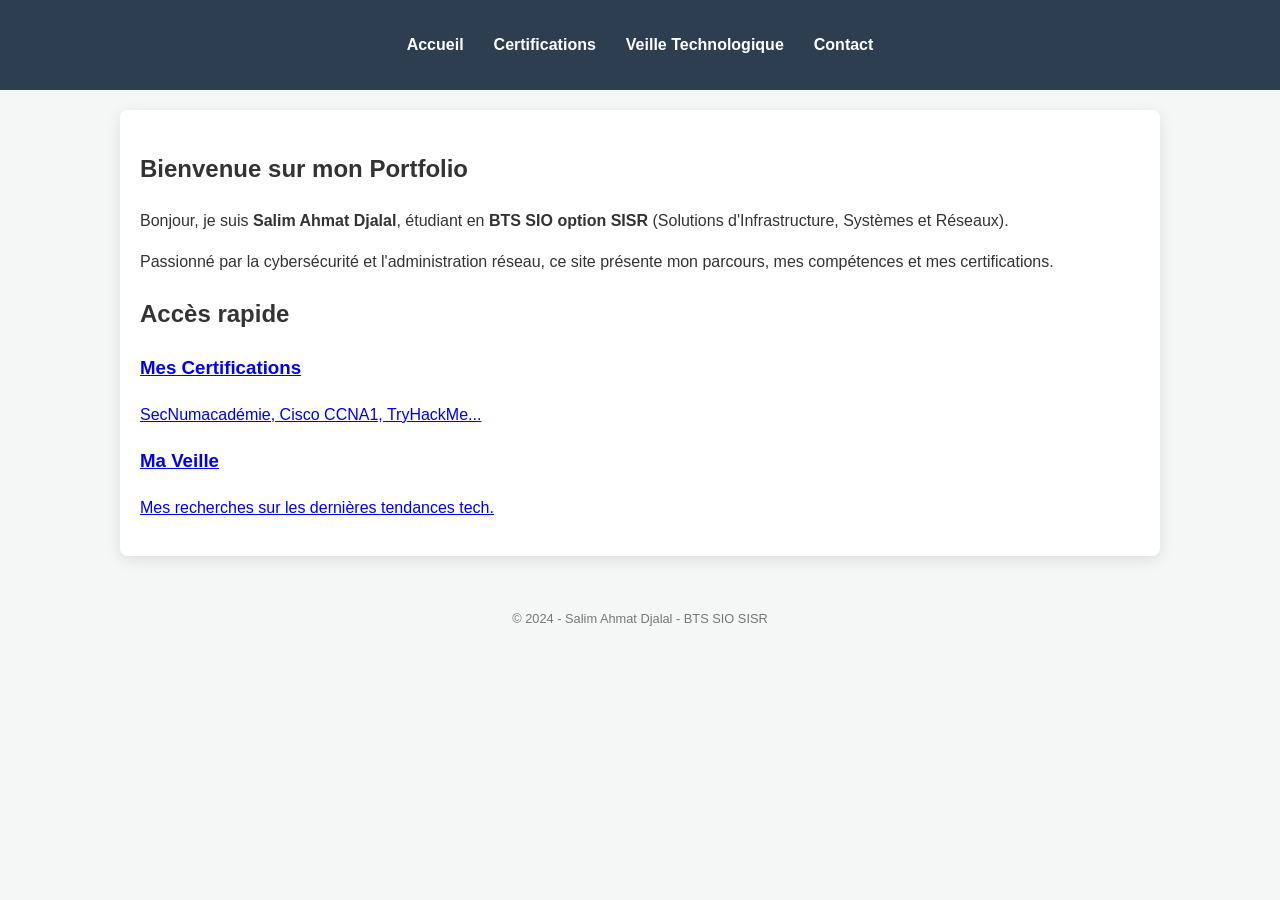
<file: index.html>
<!DOCTYPE html>
<html lang="fr">
<head>
    <meta charset="UTF-8">
    <meta name="viewport" content="width=device-width, initial-scale=1.0">
    <title>Portfolio | Salim Ahmat Djalal</title>
    <link rel="stylesheet" href="style.css">
</head>
<body>

    <header>
        <nav>
            <ul>
                <li><a href="index.html">Accueil</a></li>
                <li><a href="certifications.html">Certifications</a></li>
                <li><a href="veille.html">Veille Technologique</a></li>
                <li><a href="contact.html">Contact</a></li>
            </ul>
        </nav>
    </header>

    <main class="home-content">
        <section class="intro">
            <h1>Bienvenue sur mon Portfolio</h1>
            <p>Bonjour, je suis <strong>Salim Ahmat Djalal</strong>, étudiant en <strong>BTS SIO option SISR</strong> (Solutions d'Infrastructure, Systèmes et Réseaux).</p>
            <p>Passionné par la cybersécurité et l'administration réseau, ce site présente mon parcours, mes compétences et mes certifications.</p>
        </section>

        <section class="quick-links">
            <h2>Accès rapide</h2>
            <div class="card-container">
                <a href="certifications.html" class="card">
                    <h3>Mes Certifications</h3>
                    <p>SecNumacadémie, Cisco CCNA1, TryHackMe...</p>
                </a>
                <a href="veille.html" class="card">
                    <h3>Ma Veille</h3>
                    <p>Mes recherches sur les dernières tendances tech.</p>
                </a>
            </div>
        </section>
    </main>

    <footer>
        <p>&copy; 2024 - Salim Ahmat Djalal - BTS SIO SISR</p>
    </footer>

</body>
</html>
</file>
<file: style.css>
/* Styles Généraux */
body { font-family: 'Segoe UI', Arial, sans-serif; line-height: 1.6; margin: 0; padding: 0; background-color: #f4f7f6; color: #333; }
main { max-width: 1000px; margin: 20px auto; padding: 20px; background: white; border-radius: 8px; box-shadow: 0 4px 15px rgba(0,0,0,0.1); }

/* Navigation */
nav { background: #2c3e50; padding: 1rem; }
nav ul { list-style: none; padding: 0; display: flex; justify-content: center; }
nav ul li { margin: 0 15px; }
nav ul li a { color: white; text-decoration: none; font-weight: bold; }
nav ul li a:hover, .active { color: #3498db; }

/* Cartes de Certification */
.certif-card { display: flex; align-items: center; background: #fff; border: 1px solid #ddd; border-radius: 8px; padding: 20px; margin-bottom: 25px; transition: 0.3s; }
.certif-card:hover { transform: translateY(-5px); box-shadow: 0 6px 12px rgba(0,0,0,0.1); }
.certif-card img { width: 130px; height: auto; margin-right: 25px; border-radius: 5px; }
.certif-text h3 { margin-top: 0; color: #2c3e50; }

/* Boutons */
.btn { display: inline-block; background: #3498db; color: white; padding: 10px 18px; border-radius: 5px; text-decoration: none; margin-top: 10px; font-size: 0.9em; }
.btn:hover { background: #2980b9; }

/* Footer */
footer { text-align: center; padding: 20px; font-size: 0.8em; color: #777; }
</file>
